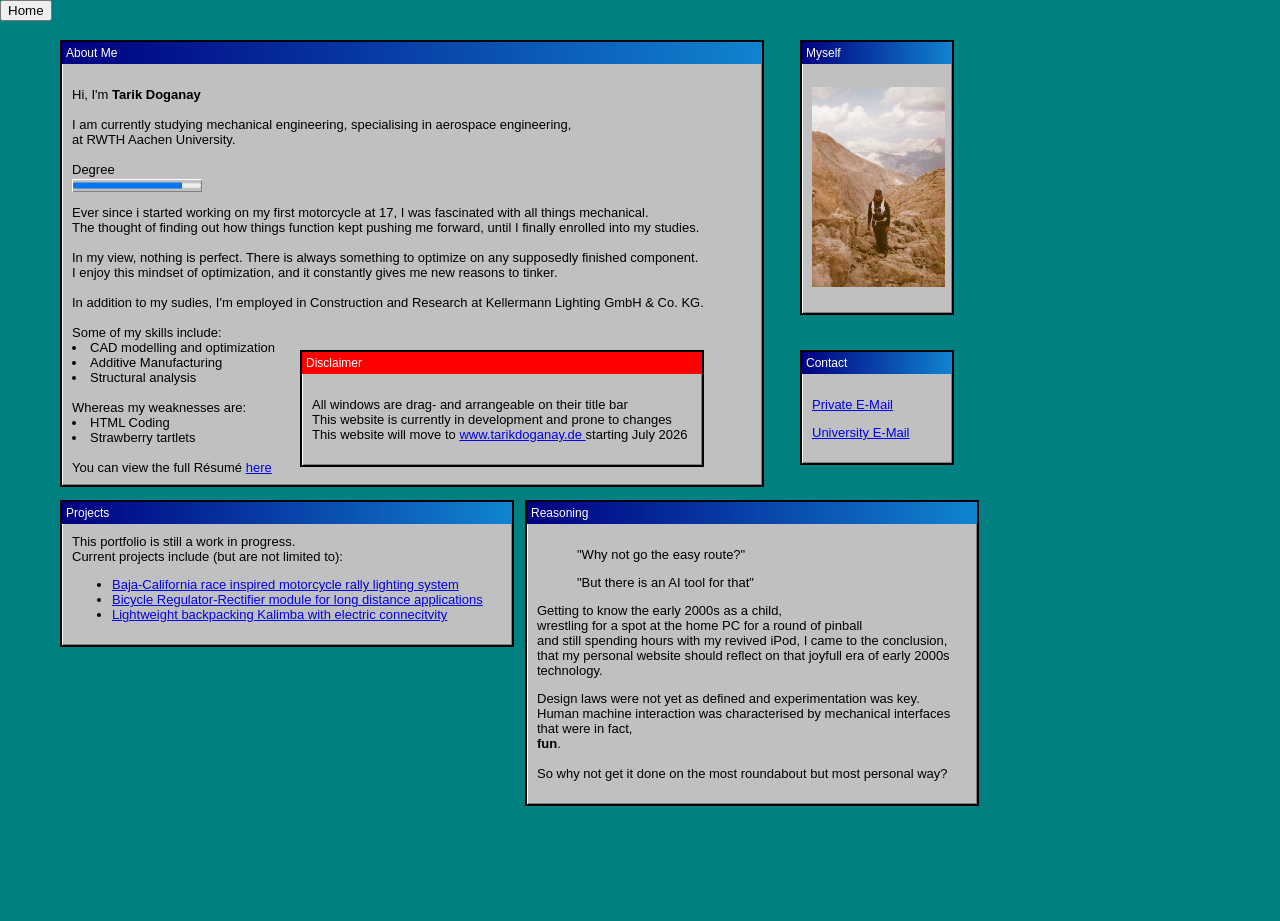
<file: index.html>
<!DOCTYPE html>
<html lang="en">
<head>
<meta charset="UTF-8">
<title>Tarik Doganay</title>
<link rel="stylesheet" href="style.css">
</head>
<button onclick="window.location.href='index.html'">
 Home
</button>
<body>

<div class="desktop">
</div>

  <!-- WINDOW 1 -->
<div class="window" style="top:500px; left:525px; z-index:4;width:450px">
    <div class="title-bar">Reasoning</div>
    <div class="content">
      <p>
      
      <blockquote> "Why not go the easy route?" </blockquote>
      <blockquote> "But there is an AI tool for that"</blockquote>
      </p>
      <p> Getting to know the early 2000s as a child,<br>
        wrestling for a spot at the home PC for a round of pinball<br>
        and still spending hours with my revived iPod, I came to the conclusion, <br>
        that my personal website should reflect on that joyfull era of early 2000s technology.</p>
      <p> Design laws were not yet as defined and experimentation was key. <br>
        Human machine interaction was characterised by mechanical interfaces that were in fact,<br>
        <b>fun</b>. <br>
        <br>
        So why not get it done on the most roundabout but most personal way? </p>
    </div>
</div>
<div class="window" style="top:40px; left:60px; z-index:1;width:700px;">
  <div class="title-bar">About Me</div>
    <div class="content">
      <p>Hi, I'm <b> Tarik Doganay</b><br>
<br>I am currently studying mechanical engineering, specialising in aerospace engineering,<br>
at RWTH Aachen University.<br><br>

<label> Degree </label> <br>
<progress value="85" max="100"></progress></p>
      Ever since i started working on my first motorcycle at 17, I was fascinated with all things mechanical.<br>
      The thought of finding out how things function kept pushing me forward, until I finally enrolled into my studies.<br>
      <br>In my view, nothing is perfect. There is always something to optimize on any supposedly finished component.<br>
 I enjoy this mindset of optimization, and it constantly gives me new reasons to tinker.<br>
<br>

      In addition to my sudies, I'm employed in Construction and Research at Kellermann Lighting GmbH &amp; Co. KG. <br>
      <br>
      Some of my skills include:<br>
		<li>CAD modelling and optimization</li>
		<li>Additive Manufacturing</li>
		<li>Structural analysis</li><br>
Whereas my weaknesses are:<br>
<li>HTML Coding</li>
<li>Strawberry tartlets</li>
		
      <br>
You can view the full Résumé <a href="assets/documents/resume.pdf"> here </a>
    </div>
  
</div>

	<div class="disclaimer" style="top:350px; left:300px; z-index:4;width:400px;">
	  <div class="disclaimer-bar">Disclaimer</div>
	  <div class="content">
	    <p>All windows are drag- and arrangeable on their title bar<br>
	      This website is currently in development and prone to changes<br>
	      This website will move to <a href="https://www.tarikdoganay.de/" target="_blank"> www.tarikdoganay.de </a> starting July 2026</p>
      </div>
</div>
	<div class="window" style="top:350px; left:800px; z-index:3;width:150px">
	  <div class="title-bar">Contact</div>
	  <div class="content">
	    <p> <a href="mailto:tarikdoganay@gmail.com" target="_blank">Private E-Mail</a></p>
	    <p> <a href="mailto:tarik.doganay@rwth-aachen.com" target="_blank">University E-Mail</a></p>
      </div>
</div>
	<div class="window" style="top:500px; left:60px; z-index:2;width:450px">
	  <div class="title-bar">Projects</div>
	  <div class="content"> This portfolio is still a work in progress.<br>
	    Current projects include (but are not limited to):
	    <ul>
	      <li> <a href="baja.html"> Baja-California race inspired motorcycle rally lighting system </a></li>
	      <li> <a href="bike-reg-rec.html"> Bicycle Regulator-Rectifier module for long distance applications </a></li>
	      <li> <a href="kalimba.html"> Lightweight backpacking Kalimba with electric connecitvity </a></li>
        </ul>
      </div>
</div>
	<div class="window" style="top:40px; left:800px; z-index:1;width:150px">
    <div class="title-bar">Myself</div>
    <div class="content">
		
     <p><img src="assets/images/Profile/11850022.jpg" height="200px" alt="Myself on a Mountain"
     class="clickable-image">
		 <div id="lightbox">
    <img id="lightbox-img" src="assets/images/Profile/11850022.jpg" alt="Myself on a Mountain but big">
		</div>
		 </p>
    </div>
  </div>
	
<script src="script.js"></script>
</body>
</html>
</file>
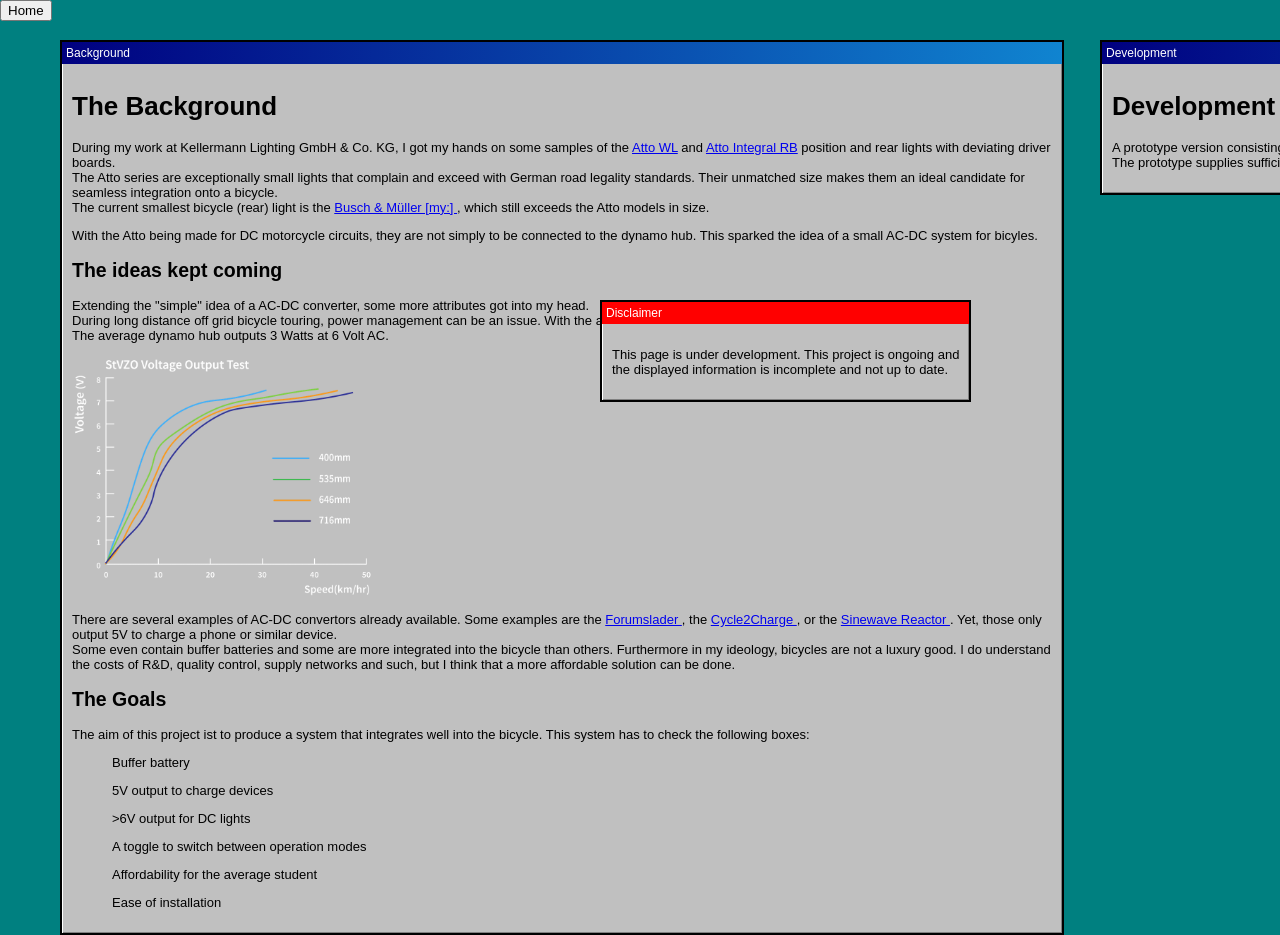
<file: bike-reg-rec.html>
<!doctype html>
<html lang="en">
<head>
<meta charset="UTF-8">
<title>Bicycle Regulator/Rectifier</title>
<link rel="stylesheet" href="style.css">
</head>
<button onclick="window.location.href='index.html'">
 Home
</button>
<body>
<div class="desktop">
	</div>
	
	<div class="disclaimer" style="top:300px; left:600px; z-index:4;">
    <div class="disclaimer-bar">Disclaimer</div>
    <div class="content">
		<p>This page is under development. This project is ongoing and<br>
			the displayed information is incomplete and not up to date.
		</p>
		 </div>	
	</div>
	<div class="window" style="top:40px; left:60px; z-index:1;width:1000px">
    <div class="title-bar">Background</div>
    <div class="content">
		<p> <h1> The Background</h1>
		
		 During my work at Kellermann Lighting GmbH &amp; Co. KG, I got my hands on some samples of the <a href="https://www.kellermann-online.com/atto-wl/154.200" > Atto WL</a> and <a href="https://www.kellermann-online.com/atto-rb-integral/158.500"> Atto Integral RB</a> position and rear lights with deviating driver boards.<br>
The Atto series are exceptionally small lights that complain and exceed with German road legality standards. Their unmatched size makes them an ideal candidate for seamless integration onto a bicycle.<br>
The current smallest bicycle (rear) light is the <a href="https://bumm.de/de/produktdetail/my-plus/" target="_blank"> Busch &amp; Müller [my:] </a>, which still exceeds the Atto models in size.
		</p>
<p>With the Atto being made for DC motorcycle circuits, they are not simply to be connected to the dynamo hub. This sparked the idea of a small AC-DC system for bicyles.</p>
		
		<h2> The ideas kept coming</h2>
		<p>
		 Extending the "simple" idea of a AC-DC converter, some more attributes got into my head. <br>
During long distance off grid bicycle touring, power management can be an issue. With the accessibility of hub dynamos this issue could be resolved.<br>
	The average dynamo hub outputs 3 Watts at 6 Volt AC. 	<br><br>

	
		<img src="assets/images/Bicycle Reg Rec/SP Diagram.png" alt="Diagram of Hub Dynamo Voltage" attributionsrc="https://www.sp-dynamo.com/image/product/9/info.png?ver=20250319" width="300px"></p>
		<p> 
There are several examples of AC-DC convertors already available. Some examples are the
 <a href="https://www.forumslader.de/news" target="_blank"> Forumslader </a> , the 
		 <a href="https://www.cycle2charge.de/index.php/en/" target="_blank"> Cycle2Charge </a> , or the 
<a href="https://www.sinewavecycles.com/collections/chargers/products/sinewave-cycles-reactor" target="_blank"> Sinewave Reactor </a>. Yet, those only output 5V to charge a phone or similar device.<br>
Some even contain buffer batteries and some are more integrated into the bicycle than others. Furthermore in my ideology, bicycles are not a luxury good. I do understand the costs of R&amp;D, quality control, supply networks and such, but I think that a more affordable solution can be done. 
	  </p>
		<p> <h2>The Goals</h2>
		The aim of this project ist to produce a system that integrates well into the bicycle. This system has to check the following boxes:<br>
<ul>Buffer battery</ul>
		<ul>5V output to charge devices </ul>
		<ul>  	&gt;6V output for DC lights</ul>
		<ul> A toggle to switch between operation modes</ul>
		<ul> Affordability for the average student</ul>
		<ul> Ease of installation</ul>
		</p>
		
		
	  </div>
  </div>

<div class="window" style="top:40px; left:1100px; z-index:2;width:1000px">
    <div class="title-bar">Development</div>
    <div class="content">
		<p> <h1> Development</h1>
		A prototype version consisting of a simple cicruit of a diode rectifier and capacitors is currently mounted to a bicycle with a Shutter Precision PD-8 dynamo hub.<br>
The prototype supplies sufficient Watts to power two Kellermann Atto on each end of the bicycle.  
		</p>
		
	  </div>
  </div>
</body>
	<script src="script.js"></script>
</html>
</file>
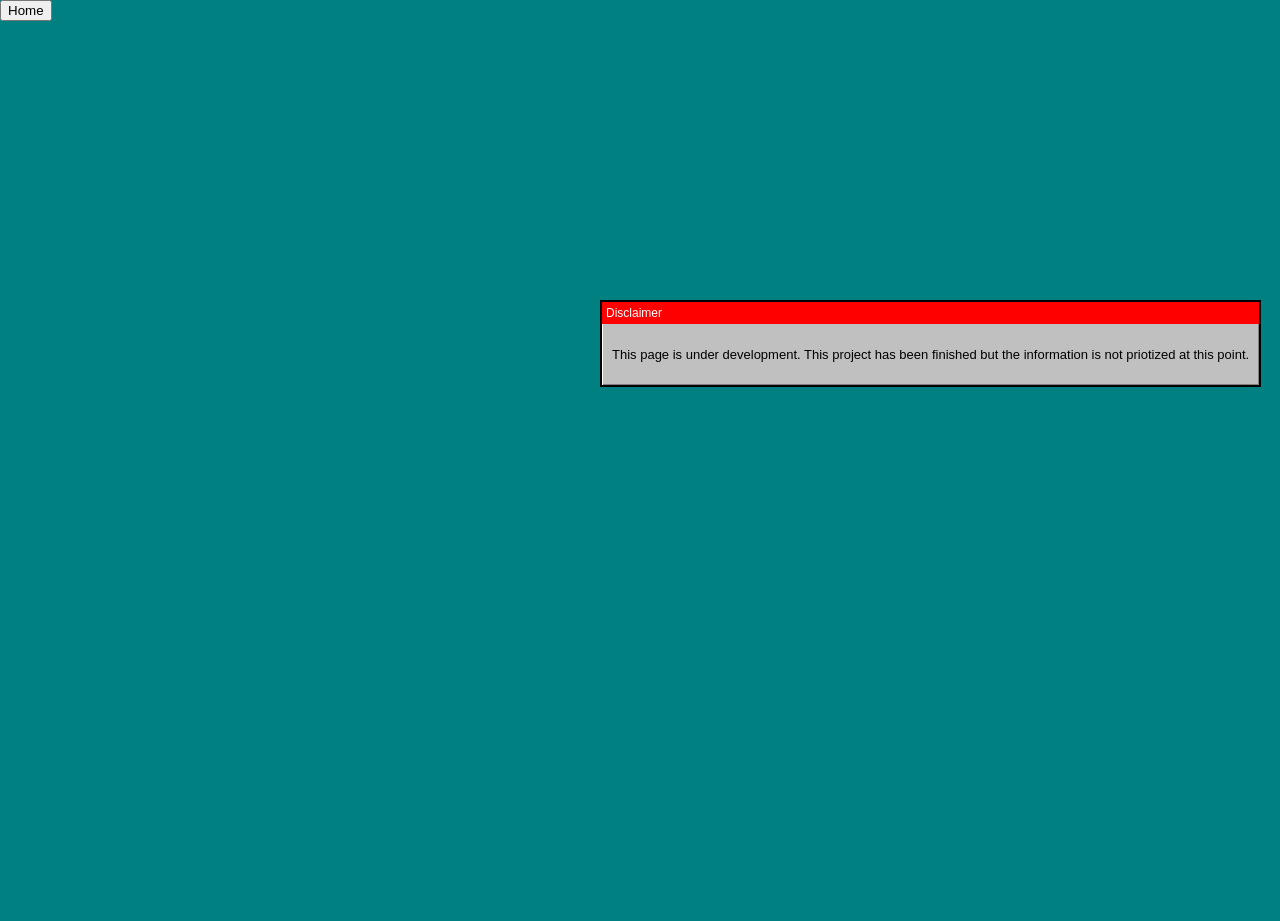
<file: kalimba.html>
<!doctype html>
<html lang="en">
<head>
<meta charset="UTF-8">
<title>Kalimba</title>
<link rel="stylesheet" href="style.css">
</head>
<button onclick="window.location.href='index.html'">
 Home
</button>
<body>
<div class="desktop">
	</div>
	
	<div class="disclaimer" style="top:300px; left:600px; z-index:4;">
    <div class="disclaimer-bar">Disclaimer</div>
    <div class="content">
		<p>This page is under development. This project has been finished but the information is not priotized at this point.
			
		</p>
		 </div>	
	</div>
	
</body>
	<script src="script.js"></script>
</html>
</file>
<file: style.css>
body {
  margin: 0;
  background: teal;
  font-family: "MS Sans Serif", Arial;

}

.desktop {
  width: 100vw;
  height: 100vh;
  position: relative;
}

/* WINDOW BASE */
.window {
  background: #c0c0c0;
  border: 2px solid black;
  position: absolute;
  box-shadow:
    inset 1px 1px white,
    inset -1px -1px #808080;
}

/* TITLE BAR */
.title-bar {
  background: linear-gradient(to right, #000080, #1084d0);
  color: white;
  padding: 4px;
  font-size: 12px;
  cursor: grab;
  user-select: none;
}

/* CONTENT */
.content {
  padding: 10px;
  font-size: 13px;
}

progress {
  image-rendering: pixelated;
  box-shadow: inset 1px 1px #fff, inset -1px -1px #808080;
}


/* DISCLAIMER */
.disclaimer {
  background: #c0c0c0;
  border: 2px solid black;
  position: absolute;
  box-shadow:
    inset 1px 1px white,
    inset -1px -1px #808080;
}

/* DISCLAIMER BAR */
.disclaimer-bar {
  background: #FF0000;
  color: white;
  padding: 4px;	
  font-size: 12px;
  cursor: grab;
  user-select: none;
}


.clickable-image {
    cursor: pointer;
    max-width: 300px;
    transition: transform 0.2s;
}

.clickable-image:hover {
    transform: scale(1.03);
}


#lightbox {
    display: none;
    position: fixed;
    inset: 0;
    background: rgba(0, 0, 0, 0.85);
    justify-content: center;
    align-items: center;
    z-index: 9999;
    cursor: zoom-out;
}

#lightbox img {
    max-width: 90vw;
    max-height: 90vh;
    box-shadow: 0 0 20px black;
}
</file>
